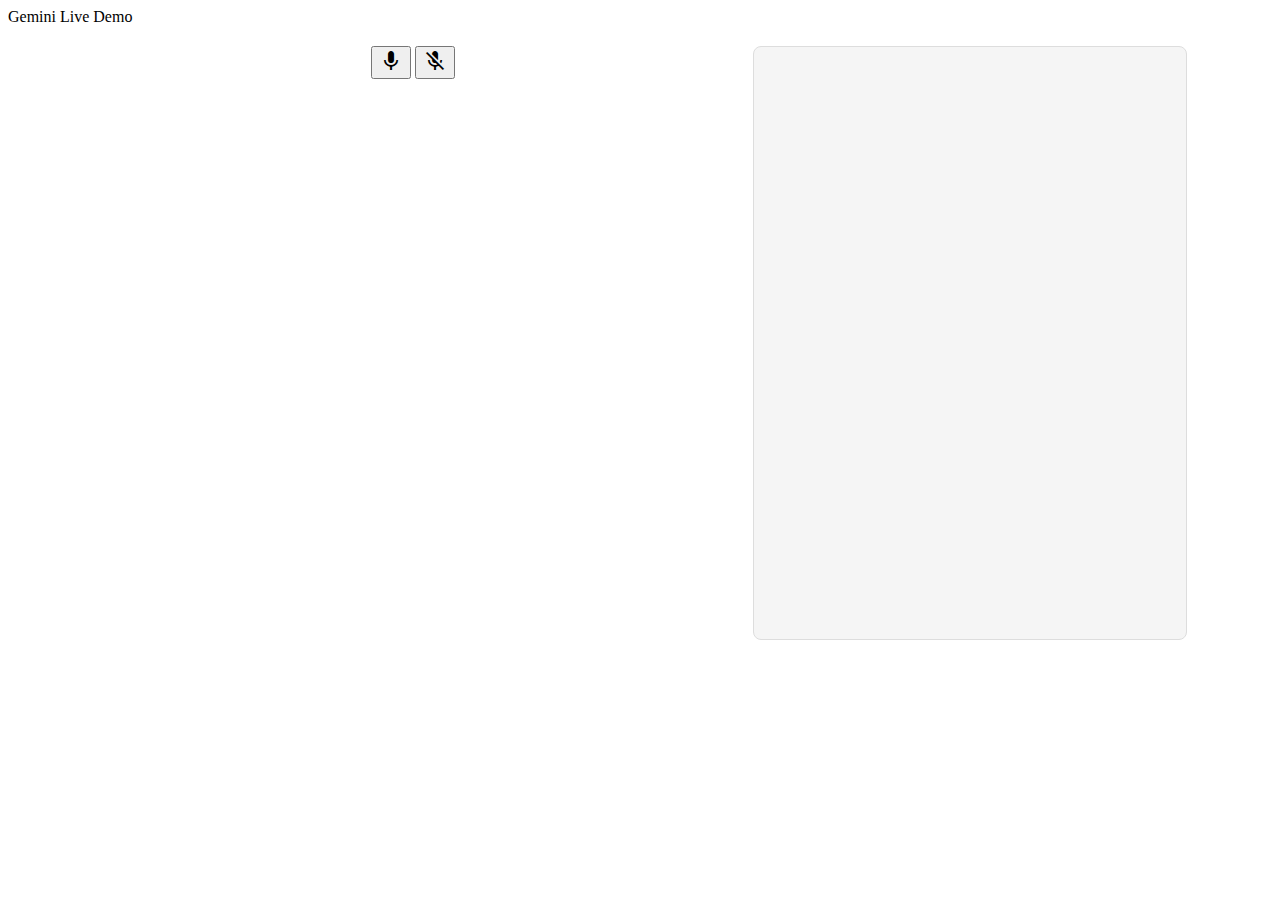
<file: idi.html>
<!DOCTYPE html>
<html>

<head>
    <link rel="stylesheet" href="https://fonts.googleapis.com/icon?family=Material+Icons">
    <link rel="stylesheet" href="https://code.getmdl.io/1.3.0/material.indigo-pink.min.css">
    <script defer src="https://code.getmdl.io/1.3.0/material.min.js"></script>

    <style>
        #videoElement {
            width: 640px;
            height: 480px;
            border-radius: 20px;
        }

        #canvasElement {
            display: none;
            width: 640px;
            height: 480px;
        }

        .demo-content {
            padding: 20px;
            display: flex;
            flex-direction: row;
            align-items: flex-start;
            gap: 20px;
            justify-content: center;
        }

        .video-section {
            display: flex;
            flex-direction: column;
            align-items: center;
        }

        .button-group {
            margin-bottom: 20px;
        }

        #chatLog {
            width: 400px;
            height: 560px;
            overflow-y: auto;
            border: 1px solid #ddd;
            border-radius: 8px;
            padding: 16px;
            margin-top: 0;
            background-color: #f5f5f5;
        }

        #chatLog p {
            margin: 8px 0;
            padding: 12px;
            border-radius: 8px;
            background-color: white;
            box-shadow: 0 1px 3px rgba(0,0,0,0.12);
        }

        #chatLog p:nth-child(odd) {
            background-color: #e8eaf6;
        }
    </style>
</head>

<body>
    <div class="mdl-layout mdl-js-layout mdl-layout--fixed-header">
        <header class="mdl-layout__header">
            <div class="mdl-layout__header-row">
                <span class="mdl-layout-title">Gemini Live Demo</span>
            </div>
        </header>
        <main class="mdl-layout__content">
            <div class="page-content">
                <div class="demo-content">
                    <div class="video-section">
                        <div class="button-group">
                            <button id="startButton"
                                    class="mdl-button mdl-js-button mdl-button--fab mdl-button--mini-fab mdl-button--colored">
                                <i class="material-icons">mic</i>
                            </button>
                            <button id="stopButton"
                                    class="mdl-button mdl-js-button mdl-button--fab mdl-button--mini-fab">
                                <i class="material-icons">mic_off</i>
                            </button>
                        </div>

                        <video id="videoElement" autoplay style="width: 640px; height: 480px;"></video>

                        <canvas id="canvasElement" style="width: 640px; height: 480px;"></canvas>
                    </div>

                    <div id="chatLog" class="mdl-shadow--2dp"></div>
                </div>
            </div>
        </main>
    </div>

    <script defer>
        const URL = "ws://localhost:9083";
        const video = document.getElementById("videoElement");
        const canvas = document.getElementById("canvasElement");
        let context;

        // Initialize context here
        window.addEventListener("load", () => {
            context = canvas.getContext("2d");
            setInterval(captureImage, 3000);
        });

        const startButton = document.getElementById('startButton');
        const stopButton = document.getElementById('stopButton');
        let stream = null;
        let currentFrameB64;
        let webSocket = null;
        let audioContext = null;
        let mediaRecorder = null;
        let processor = null;
        let pcmData = [];
        let interval = null;
        let initialized = false;
        let audioInputContext;
        let workletNode;


        // Function to start screen capture
        async function startScreenShare() {
            try {
                stream = await navigator.mediaDevices.getDisplayMedia({
                    video: {
                        width: { max: 640 },
                        height: { max: 480 },
                    },
                });

                video.srcObject = stream;
                await new Promise(resolve => {
                    video.onloadedmetadata = () => {
                        console.log("video loaded metadata");
                        resolve();
                    }
                });

            } catch (err) {
                console.error("Error accessing the screen: ", err);
            }
        }


        // Function to capture an image from the shared screen
        function captureImage() {
            if (stream && video.videoWidth > 0 && video.videoHeight > 0 && context) {
                canvas.width = 640;
                canvas.height = 480;
                context.drawImage(video, 0, 0, canvas.width, canvas.height);
                const imageData = canvas.toDataURL("image/jpeg").split(",")[1].trim();
                currentFrameB64 = imageData;
            }
            else {
                console.log("no stream or video metadata not loaded");
            }
        }



        window.addEventListener("load", async () => {
            await startScreenShare();
            //setInterval(captureImage, 3000);

            // Initialize audio context right away
            await initializeAudioContext();

            connect();
        });

        function connect() {
            console.log("connecting: ", URL);

            webSocket = new WebSocket(URL);

            webSocket.onclose = (event) => {
                console.log("websocket closed: ", event);
                alert("Connection closed");
            };

            webSocket.onerror = (event) => {
                console.log("websocket error: ", event);
            };

            webSocket.onopen = (event) => {
                console.log("websocket open: ", event);
                sendInitialSetupMessage();
            };

            webSocket.onmessage = receiveMessage;
        }

        function sendInitialSetupMessage() {

            console.log("sending setup message");
            setup_client_message = {
                setup: {
                    generation_config: { response_modalities: ["AUDIO", "TEXT"] },
                },
            };

            webSocket.send(JSON.stringify(setup_client_message));
        }


        function sendVoiceMessage(b64PCM) {
            if (webSocket == null) {
                console.log("websocket not initialized");
                return;
            }

            payload = {
                realtime_input: {
                    media_chunks: [{
                        mime_type: "audio/pcm",
                        data: b64PCM,
                    },
                    {
                        mime_type: "image/jpeg",
                        data: currentFrameB64,
                    },
                    ],
                },
            };

            webSocket.send(JSON.stringify(payload));
            console.log("sent: ", payload);
        }

        function receiveMessage(event) {
            const messageData = JSON.parse(event.data);
            const response = new Response(messageData);

            if (response.text) {
                displayMessage("GEMINI: " + response.text);
            }
            if (response.audioData) {
                injestAudioChunkToPlay(response.audioData);
            }
        }


        async function initializeAudioContext() {
            if (initialized) return;

            audioInputContext = new (window.AudioContext ||
                window.webkitAudioContext)({
                sampleRate: 24000
            });
            await audioInputContext.audioWorklet.addModule("pcm-processor.js");
            workletNode = new AudioWorkletNode(audioInputContext, "pcm-processor");
            workletNode.connect(audioInputContext.destination);
            initialized = true;
        }


        function base64ToArrayBuffer(base64) {
            const binaryString = window.atob(base64);
            const bytes = new Uint8Array(binaryString.length);
            for (let i = 0; i < binaryString.length; i++) {
                bytes[i] = binaryString.charCodeAt(i);
            }
            return bytes.buffer;
        }

        function convertPCM16LEToFloat32(pcmData) {
            const inputArray = new Int16Array(pcmData);
            const float32Array = new Float32Array(inputArray.length);

            for (let i = 0; i < inputArray.length; i++) {
                float32Array[i] = inputArray[i] / 32768;
            }

            return float32Array;
        }


        async function injestAudioChunkToPlay(base64AudioChunk) {
            try {
                if (audioInputContext.state === "suspended") {
                    await audioInputContext.resume();
                }
                const arrayBuffer = base64ToArrayBuffer(base64AudioChunk);
                const float32Data = convertPCM16LEToFloat32(arrayBuffer);

                workletNode.port.postMessage(float32Data);
            } catch (error) {
                console.error("Error processing audio chunk:", error);
            }
        }


        function recordChunk() {
            const buffer = new ArrayBuffer(pcmData.length * 2);
            const view = new DataView(buffer);
            pcmData.forEach((value, index) => {
                view.setInt16(index * 2, value, true);
            });

            const base64 = btoa(
                String.fromCharCode.apply(null, new Uint8Array(buffer))
            );

            sendVoiceMessage(base64);
            pcmData = [];
        }

        async function startAudioInput() {
            audioContext = new AudioContext({
                sampleRate: 16000,
            });

            const stream = await navigator.mediaDevices.getUserMedia({
                audio: {
                    channelCount: 1,
                    sampleRate: 16000,
                },
            });

            const source = audioContext.createMediaStreamSource(stream);
            processor = audioContext.createScriptProcessor(4096, 1, 1);

            processor.onaudioprocess = (e) => {
                const inputData = e.inputBuffer.getChannelData(0);
                const pcm16 = new Int16Array(inputData.length);
                for (let i = 0; i < inputData.length; i++) {
                    pcm16[i] = inputData[i] * 0x7fff;
                }
                pcmData.push(...pcm16);
            };

            source.connect(processor);
            processor.connect(audioContext.destination);

            interval = setInterval(recordChunk, 3000);
        }

        function stopAudioInput() {
            if (processor) {
                processor.disconnect();
            }
            if (audioContext) {
                audioContext.close();
            }

            clearInterval(interval);
        }

        function displayMessage(message) {
            console.log(message);
            addParagraphToDiv("chatLog", message);
        }


        function addParagraphToDiv(divId, text) {
            const newParagraph = document.createElement("p");
            newParagraph.textContent = text;
            const div = document.getElementById(divId);
            div.appendChild(newParagraph);
        }

        startButton.addEventListener('click', startAudioInput);
        stopButton.addEventListener('click', stopAudioInput);


        class Response {
            constructor(data) {
                this.text = null;
                this.audioData = null;
                this.endOfTurn = null;

                if (data.text) {
                    this.text = data.text
                }

                if (data.audio) {
                    this.audioData = data.audio;
                }
            }
        }
    </script>

</body>

</html>
</file>
